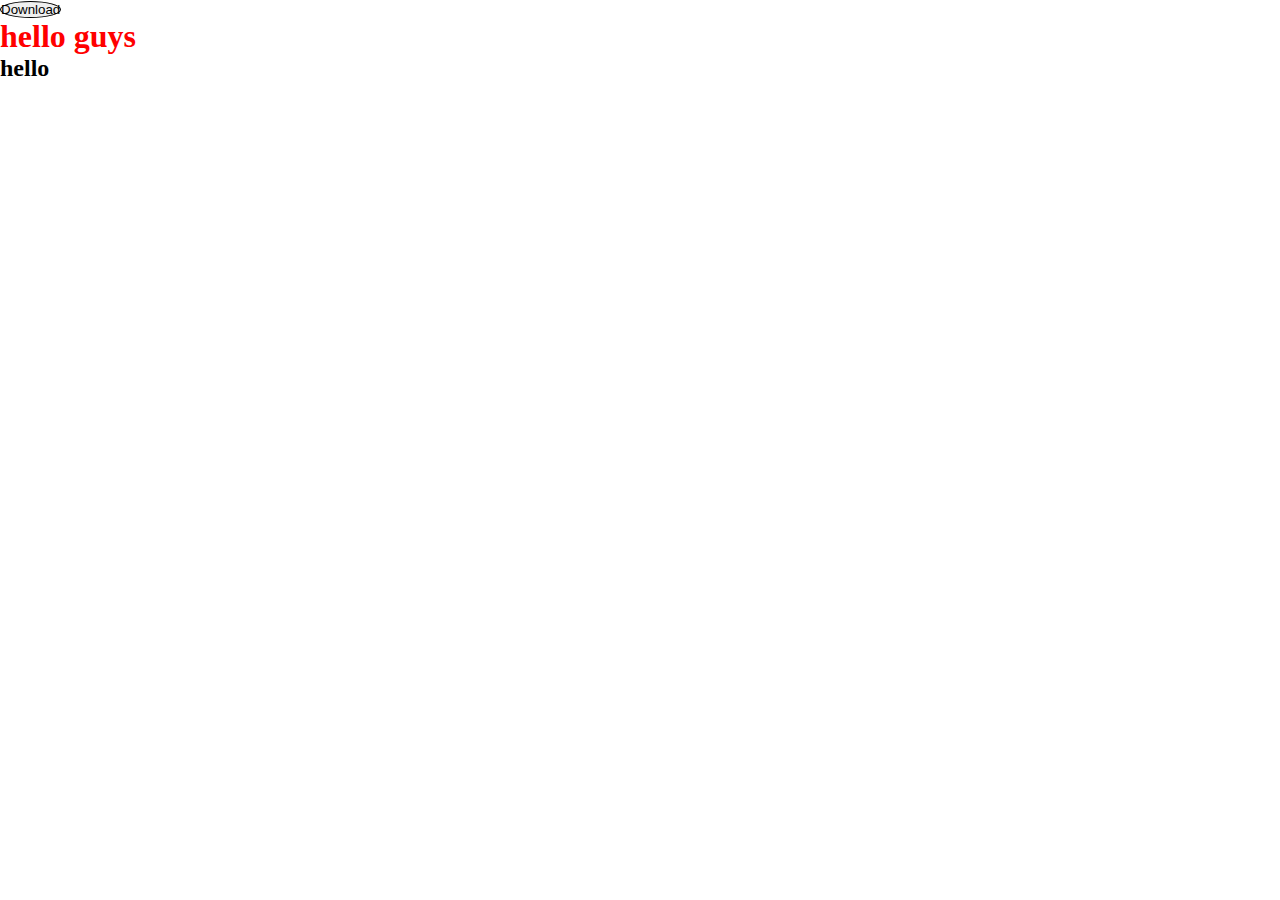
<file: Demo/index.html>
<!DOCTYPE html>
<html lang="en">
<head>
    <meta charset="UTF-8">
    <meta name="viewport" content="width=device-width, initial-scale=1.0">
    <title>demo</title>
    <link rel="stylesheet" href="style.css">
</head>
<body>
    <button id="btn">Download</button>
    <h1>hello guys</h1>
    <h2>hello </h2>
    <h3></h3>
 <script src="script2.js"></script>   
</body>
</html>
</file>
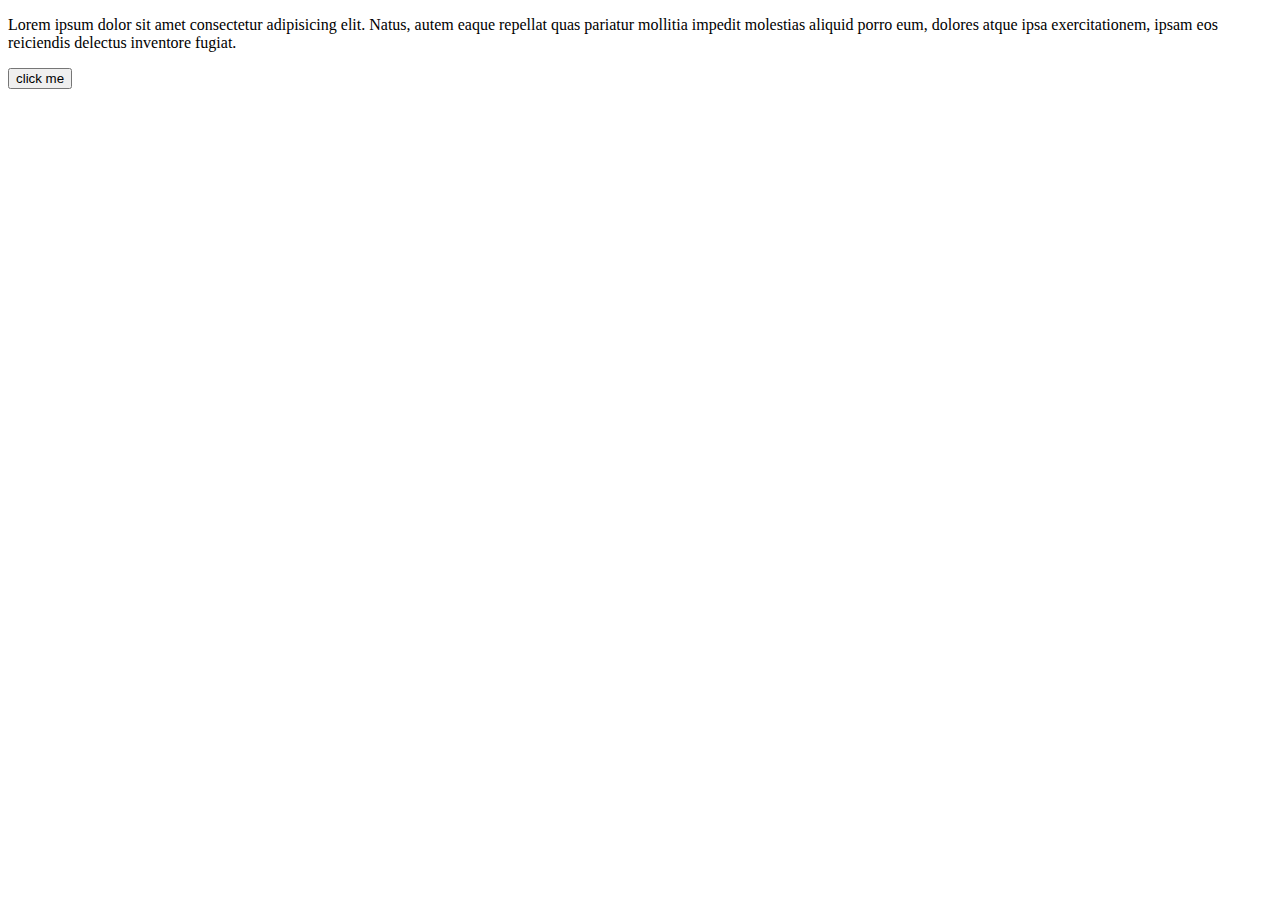
<file: js.practice/demo_01/demo1.html>
<!DOCTYPE html>
<html lang="en">
<head>
    <meta charset="UTF-8">
    <meta name="viewport" content="width=device-width, initial-scale=1.0">
    <title>Document</title>
</head>
<body>
    <p>Lorem ipsum dolor sit amet consectetur adipisicing elit. Natus, autem eaque repellat quas pariatur mollitia impedit molestias aliquid porro eum, dolores atque ipsa exercitationem, ipsam eos reiciendis delectus inventore fugiat.</p>
    <button>
    click me    
    </button>
    <script src="demo.js"></script>
</body>
</html>
</file>
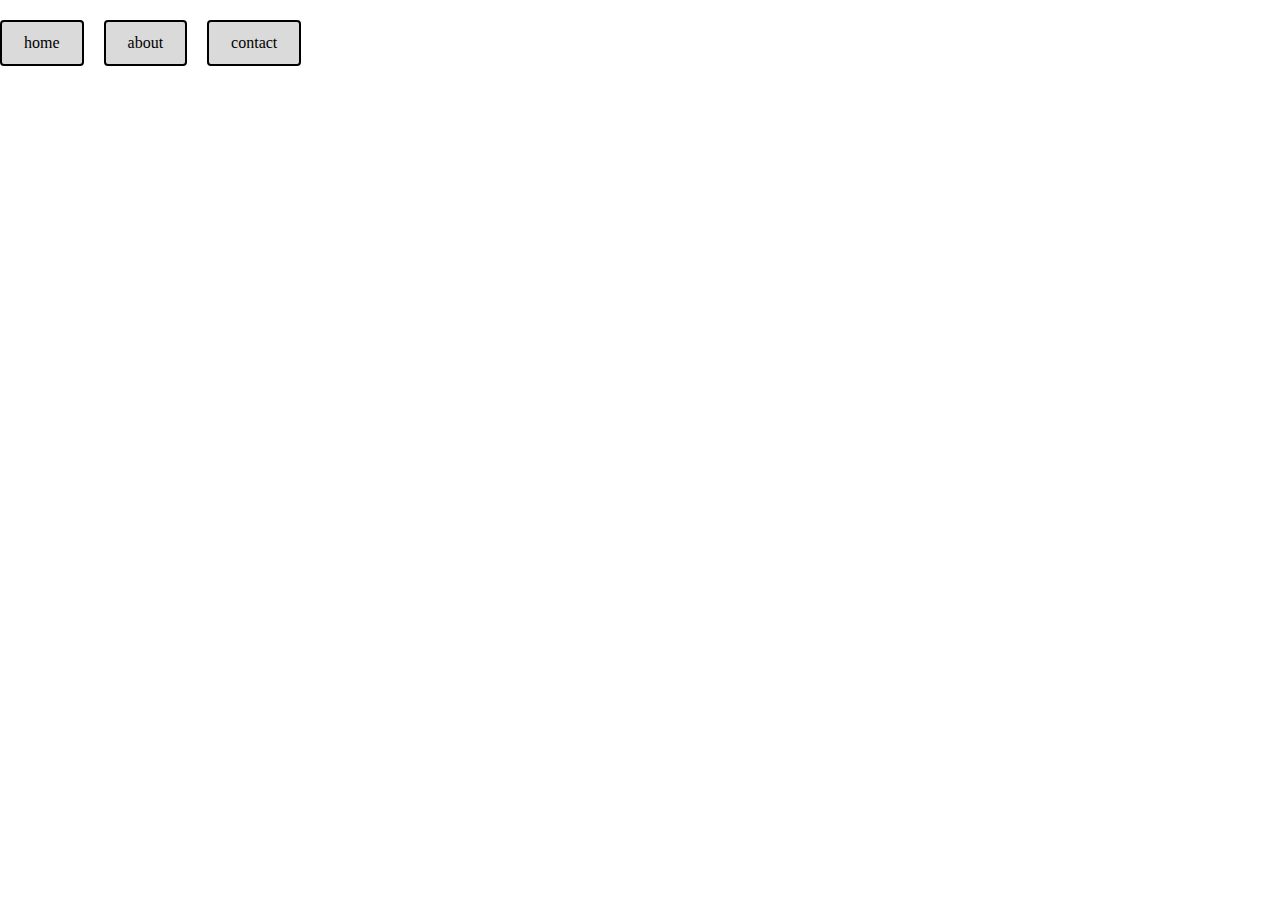
<file: js.practice/demo_06/demo6.html>
<!DOCTYPE html>
<html lang="en">
<head>
    <meta charset="UTF-8">
    <meta name="viewport" content="width=device-width, initial-scale=1.0">
    <link rel="stylesheet" href="demo6.css">
    <title>Document</title>
</head>
<body>
    <div id="tabs">
        <div class="tab" id="home">home</div>
        <div class="tab" id="about">about</div>
        <div class="tab" id="contact">contact</div>
        <h3 id=""hometext>Lorem ipsum dolor sit amet consectetur adipisicing elit. Facilis mollitia earum neque aspernatur fugiat assumenda optio, officiis, reiciendis animi nam veniam sint odit sapiente natus ullam maiores explicabo non doloremque.</h3>
        <h3 id="about">Lorem ipsum dolor sit amet consectetur adipisicing elit. Rerum aut ducimus enim possimus, expedita earum voluptates modi nesciunt, corporis perspiciatis nemo ea sint, quas repellat. Ipsum inventore nemo, iste necessitatibus, consectetur exercitationem facere ullam repudiandae eum suscipit aut iusto, eius assumenda alias doloremque molestias laboriosam quibusdam dolores. Eum repellendus consectetur fuga natus velit eaque praesentium cumque, eveniet, perspiciatis molestiae minima quos pariatur, aperiam ipsam id eligendi officiis odio voluptatibus sit fugit itaque. Iste accusamus cum dolores temporibus ut vel labore debitis atque excepturi ea officiis, nesciunt ab beatae veritatis. Consequuntur a odio quis ad enim voluptas minima quisquam ullam dolorem!</h3>
        <h3  id="contacttext">Lorem ipsum dolor sit amet consectetur adipisicing elit. Pariatur aut, enim quis eaque quia quaerat inventore, qui, quidem tenetur ipsum dolore laudantium! Magni eum inventore ducimus odit, optio ut voluptatem! Ducimus hic facilis inventore nulla commodi atque. Vero fuga quaerat corrupti esse, dolorum ratione rerum deserunt ullam iure, aperiam odit nam praesentium iste quisquam deleniti. Dolores asperiores dolorem cum quisquam numquam doloremque laudantium laborum non illo expedita facilis saepe amet blanditiis in aliquam, excepturi aliquid nostrum eveniet pariatur praesentium.</h3>
    </div>
    <script src=""></script>
</body>
</html>
</file>
<file: Demo/style.css>
*{
    margin: 0;
    padding: 0;
    box-sizing: border-box;
}
html , body{
    width: 100%;
    border: 100%;
}
#btn{
    border: 1px solid black;
    border-radius: 50%;
}
h1{
    color: green;
}
</file>
<file: js.practice/demo_06/demo6.css>
*{
margin: 0;
padding: 0;
box-sizing: border-box;
}
html , body{
    width: 100%;
    height: 100%;
}
body{
    padding-top: 20px;
}
#tabs{
    display: flex;
    gap: 20px;
}
.tab{
    padding:12px 22px ;
    background-color: #dadada;
    border-radius: 4px;
    border: 2px solid black ;
    font-weight: 500;
}
h3{
    margin-top: 50px;
    display: none;
}
</file>
